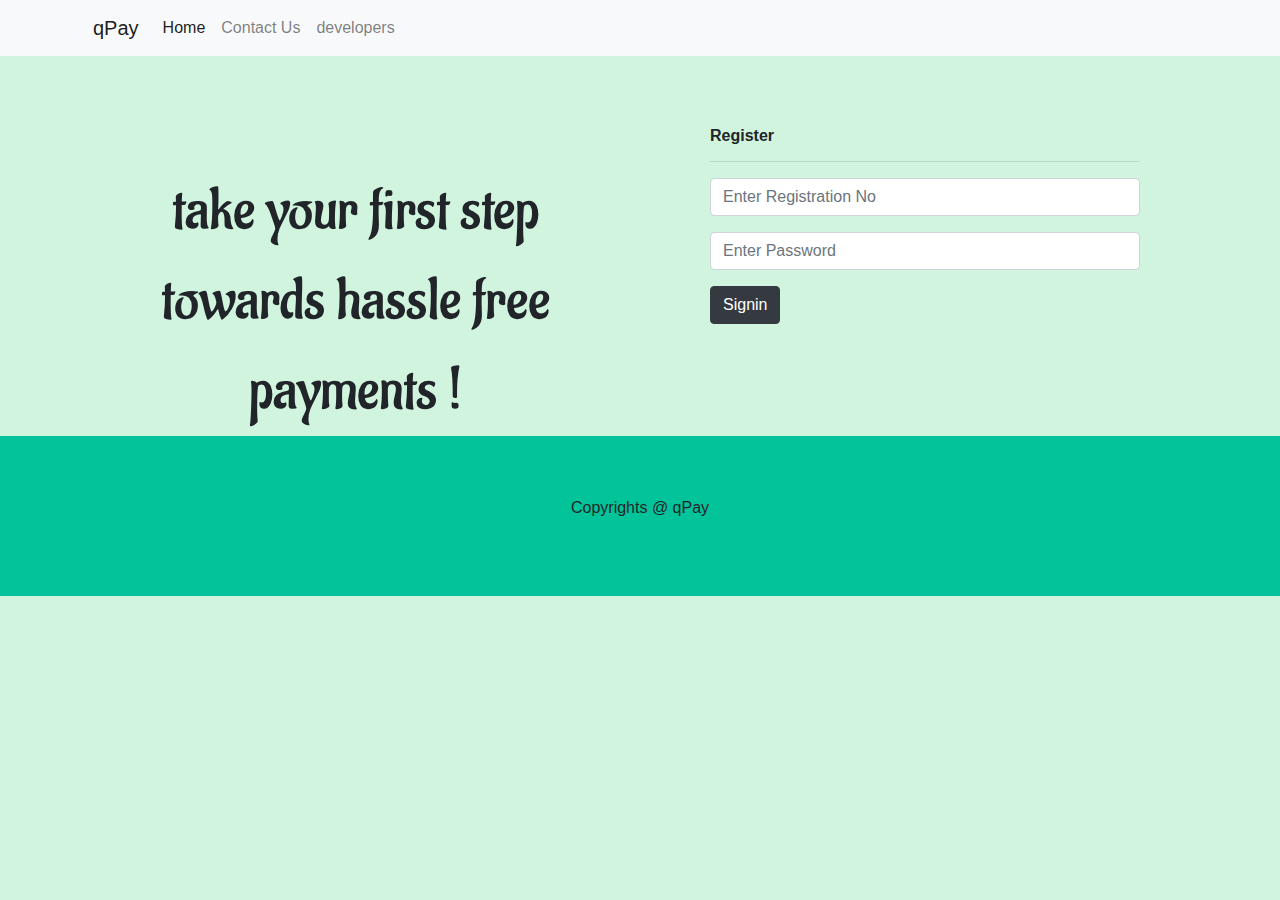
<file: login.html>
<!DOCTYPE html>
<html>
<head>
	<title></title>
	<link rel="stylesheet" href="https://stackpath.bootstrapcdn.com/bootstrap/4.4.1/css/bootstrap.min.css" integrity="sha384-Vkoo8x4CGsO3+Hhxv8T/Q5PaXtkKtu6ug5TOeNV6gBiFeWPGFN9MuhOf23Q9Ifjh" crossorigin="anonymous">
  <link rel="stylesheet" href="home.css">
  <link href='https://fonts.googleapis.com/css?family=Aladin' rel='stylesheet'>
</head>
<body>
<!-- navbar -->
<nav id="nav" class="navbar bg-light navbar-light navbar-expand-md">

    <div class="container">
      <a href="" class="navbar-brand"><i class="fab fa-slack mr-2"></i>qPay</a><!-- coz pattern is a link -->
      <button class="navbar-toggler" data-toggle="collapse" data-target="#navbarNav">
       <span class="navbar-toggler-icon"></span> 
      </button>
      
      <div class="collapse navbar-collapse" id="navbarNav">
        <ul class="navbar-nav">
          <li class="nav-item active">
            <a class="nav-link" href="index.html">Home</a>
          </li>
          <li class="nav-item">
            <a class="nav-link" href="#footer">Contact Us</a>
          </li>
          <li class="nav-item">
            <a class="nav-link" href="developers.html">developers</a>
          </li>
        </ul>
      </div>
       
      
    </div>
  </nav>

<!--Main Body-->
<section class="container">
  <div class="row">
      <div id="left" class="col-md-6">
        <div id="text" class="text-center">take your first step towards hassle free payments !</div>
      </div>
      
      
      <div id="right" class="col-md-6">
        <div id="signup" class="form">
            <h6><b>Register</b></h6>
            <hr>
            <form method="POST" action="">
                <div class="form-group">
                  <input type="email" class="form-control" name = "email" placeholder="Enter Registration No">
                </div>
                <div class="form-group">
                  <input type="password" class="form-control" name = "password" placeholder="Enter Password">
                </div>
                <button type="submit" class="btn btn-dark">Signin</button>
              </form>
        </div>
      </div><!-- picture -->
    </div>
    </section>
    <!-- <div style="text-align: center;" class="wrapper">
        <div style="display: inline-block; vertical-align: top;" class="image">
            <img style="display: inline-flexbox; width: 600px; margin-right: 20px;" src="../static/signin.png" class="img-fluid" >
        </div>

        <div style="display: inline-block; vertical-align: top; margin-top: 3%; margin-left: 10%;" class="form">
            <h6><b>Login</b></h6>
            <hr>
            <form method="POST" action="">
                <div class="form-group">
                  <input type="email" class="form-control" name = "email" placeholder="Enter Registration No">
                </div>
                <div class="form-group">
                  <input type="password" class="form-control" name = "password" placeholder="Enter Password">
                </div>
                <button type="submit" class="btn btn-dark">Signin</button>
              </form>
        </div>
    </div> -->
    <!--Main Body Ends-->

  <footer id="footer" class="footer">
    <p>Copyrights @ qPay</p>
  </footer>


<script src="https://code.jquery.com/jquery-3.4.1.slim.min.js" integrity="sha384-J6qa4849blE2+poT4WnyKhv5vZF5SrPo0iEjwBvKU7imGFAV0wwj1yYfoRSJoZ+n" crossorigin="anonymous"></script>
<script src="https://cdn.jsdelivr.net/npm/popper.js@1.16.0/dist/umd/popper.min.js" integrity="sha384-Q6E9RHvbIyZFJoft+2mJbHaEWldlvI9IOYy5n3zV9zzTtmI3UksdQRVvoxMfooAo" crossorigin="anonymous"></script>
<script src="https://stackpath.bootstrapcdn.com/bootstrap/4.4.1/js/bootstrap.min.js" integrity="sha384-wfSDF2E50Y2D1uUdj0O3uMBJnjuUD4Ih7YwaYd1iqfktj0Uod8GCExl3Og8ifwB6" crossorigin="anonymous"></script>
</body>
</html>
</file>
<file: home.css>
body{
	background: #d0f4de;
}

.navbar-brand{
	font-weight: 500;
}
.nav-link:hover{
	font-weight: 700;
	background: #f1f7ed;
	
}
.nav-link{
	color: #1a535c;
	font-weight:500;
}
#header{
        background: url("index.jpg");
      }
#qpay{
        font-weight: 500;
        color: #01063D;
      }
img{
	border-radius: 25px;
	height: 400px;
	width: 400px;
}
#right{
	padding: 70px;
}
#left{
	padding-top: 110px;

}
h1{
	text-shadow: 2px 2px 5px blue;
}
#text{
	font-size: 60px;
	font-family: 'Aladin';
}
.button{
	padding-left: 200px;
	padding-top: 50px;
}
.jumbotron{
    background-color:#00b4d8;
    text-align:center;
}
#tick{
	text-align: center;
	display: inline-block;
	font-size: 50px;
	line-height: 50px;
	word-spacing: 20px;
	font-style: arial;

}
#features{
	text-align: center;
	padding: 120px;
}
.footer{
	text-align: center;
	padding: 60px;
	background: #02c39a;
}

#signup{
	align-content: center;
}
</file>
